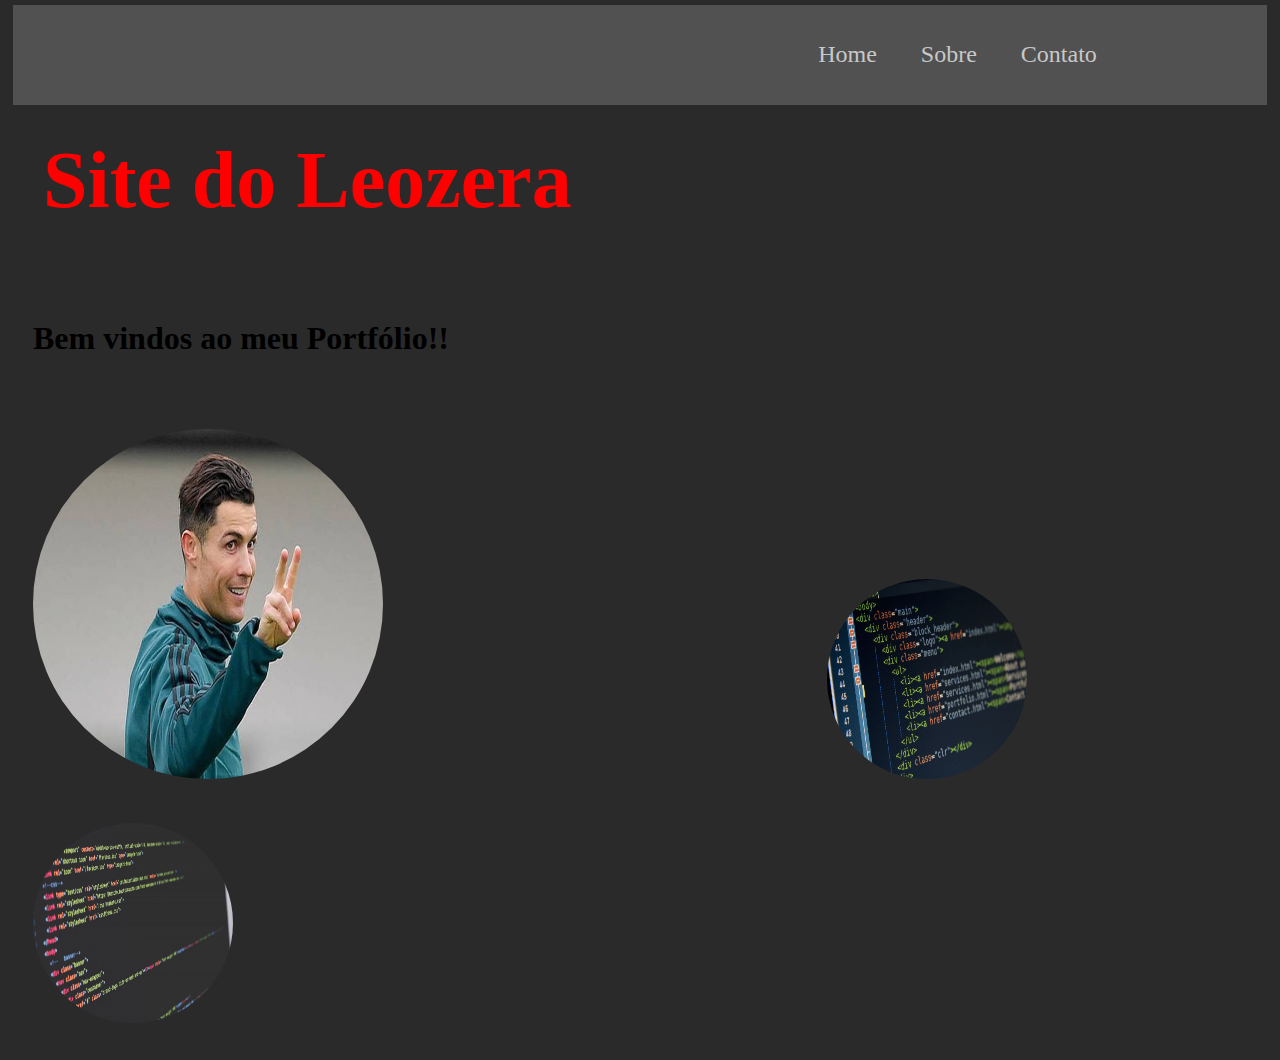
<file: index.html>
<!DOCTYPE html>
<html lang="en, pt-br">
<head>
    <meta charset="UTF-8">
    <meta name="viewport" content="width=device-width, initial-scale=1.0">
    <title>Leozera Site</title>
    <link rel="stylesheet" href="assets/styles.css">
</head>
<body>
    
    <header class="header">
      <nav class="navbar">

            <br><br><br><br><br><br>
        <a href="index.html">Home</a>
        <a href="sobre.html">Sobre</a>
        <a href="contato.html">Contato</a>
       
      </nav>
    </header>
   <h1 class="index">Site do Leozera</h1>
   <h3 style="font-family: Georgia, 'Times New Roman', Times, serif; font-size: 2rem; padding: 20px;">Bem vindos ao meu Portfólio!!</h3>

  </div>

  <img style="width: 350px; height: 350px; border-radius: 50%; padding: 20px; margin-right: 400px;" src="Imagens/cr7.jpg" alt="">



  <img style="width: 200px; height: 200px; border-radius: 50%; padding: 20px; columns: 2;" src="Imagens/html.webp" alt="">
  <img style="width: 200px; height: 200px; border-radius: 50%; padding: 20px; columns: 2;" src="Imagens/css.png" alt="">

</body>
</html>
</file>
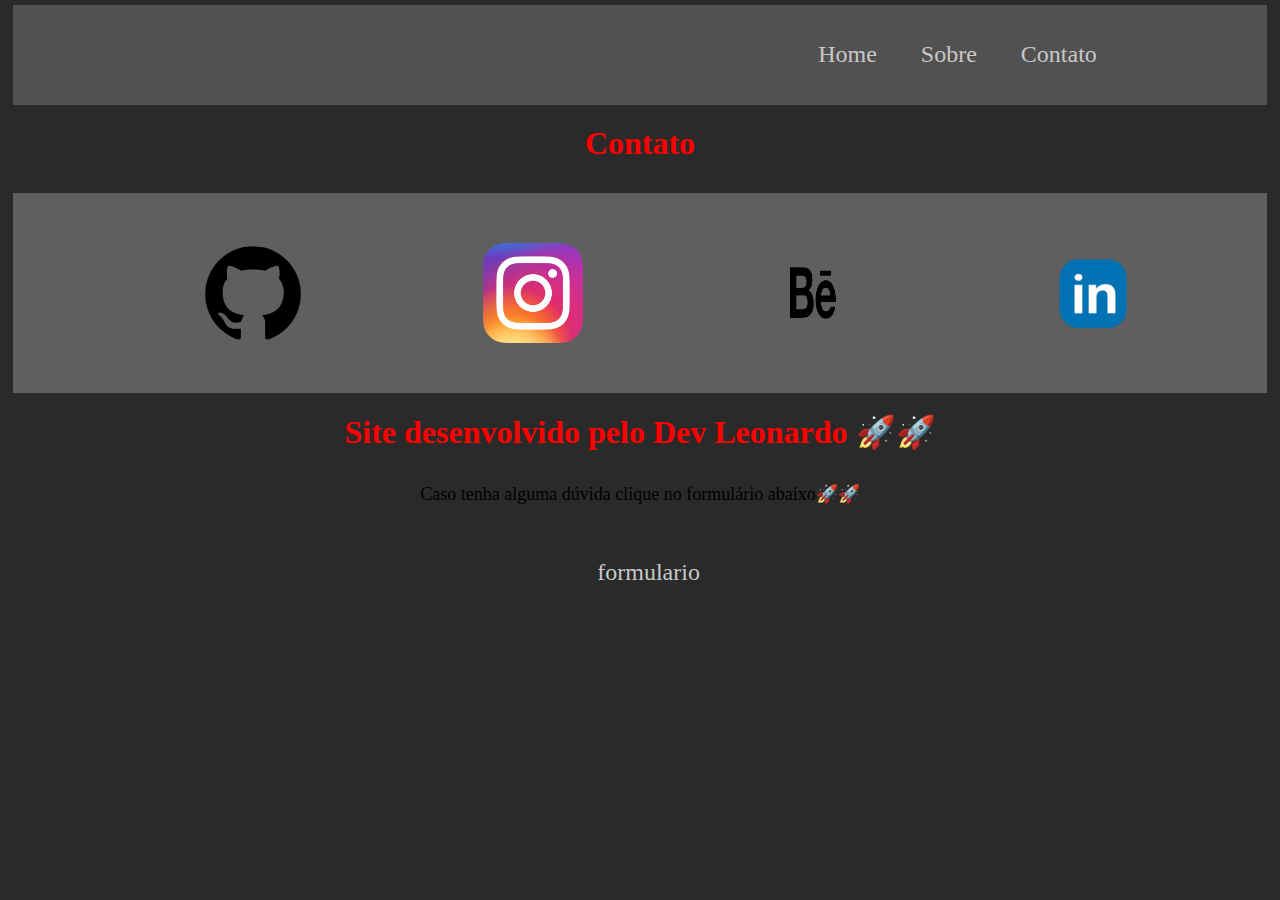
<file: contato.html>
<!DOCTYPE html>
<html lang="en, pt-br">
<head>
    <meta charset="UTF-8">
    <meta name="viewport" content="width=device-width, initial-scale=1.0">
    <title>Leozera Site</title>
    <link rel="stylesheet" href="assets/styles.css">
</head>
<body>
    <header class="header">
        <nav class="navbar">
         <br><br><br><br><br><br>
          <a href="index.html">Home</a>
          <a href="sobre.html">Sobre</a>
          <a href="contato.html">Contato</a>
        </nav>
      </header>
    <h1>Contato</h1>
    <div class="container">
      <div class="contato">
          <a class="animacao" href="https://github.com/PedroLeoo07"><img class="contato" src="Imagens\github.png" alt=""> </a>
          <a class="animacao" href="https://www.instagram.com/pedro_.leo/"><img class="contato" src="Imagens/Instagram.webp" alt="">
            <a class="animacao" href="https://www.behance.net/leonardopedro3"><img class="contato" src="Imagens\Behance.png" alt=""> </a>
            <a  class="animacao" href="https://www.linkedin.com/in/leonardo-pedro-a77435304?utm_source=share&utm_campaign=share_via&utm_content=profile&utm_medium=android_app"><img class="contato" src="Imagens/Linkedin.png" alt=""></a>
         
           <br><br>
          
        </div>
      </div>
      
</div>

<h1>Site desenvolvido pelo Dev Leonardo 🚀🚀</h1>
<p>Caso tenha alguma dúvida clique no formulário abaixo🚀🚀</p>
<br><br>
<a style="padding: 20px; margin-left: 45%;" href="formulario/formulario.html">formulario</a>
</body>
</html>
</file>
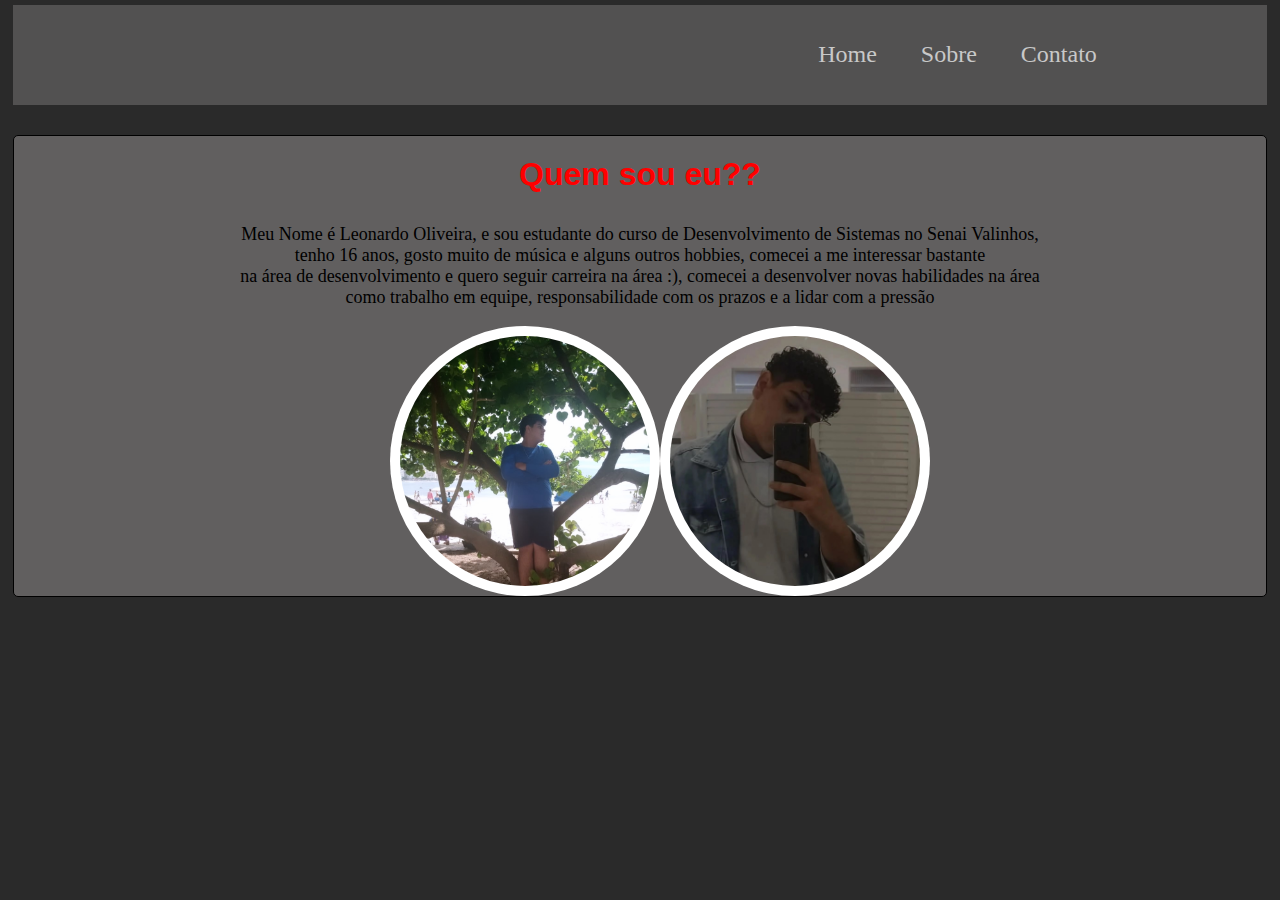
<file: sobre.html>
<!DOCTYPE html>
<html lang="en, pt-br">
<head>
    <meta charset="UTF-8">
    <meta name="viewport" content="width=device-width, initial-scale=1.0">
    <title>Leozera Site</title>
    <link rel="stylesheet" href="assets/styles.css">
</head>
<body>
    <header class="header">
        <nav class="navbar">
        <br><br><br><br><br><br>
          <a href="index.html">Home</a>
          <a href="sobre.html">Sobre</a>
          <a href="contato.html">Contato</a>
        </nav>
      </header>
      <div class="sobre">
    <h1>Quem sou eu??</h1>
    <p> Meu Nome é Leonardo Oliveira, e sou estudante do curso de Desenvolvimento de Sistemas no Senai Valinhos, <br>
       tenho 16 anos, gosto muito de música e alguns outros hobbies, comecei a me interessar bastante <br>
        na área de desenvolvimento e quero seguir carreira na área :), comecei a desenvolver novas habilidades na área <br> 
        como trabalho em equipe, responsabilidade com os prazos e a lidar com a pressão</p>
        <div class="alinhamento">
          <img class="foto" src="Imagens\Eu.jpeg" alt="" style="width: 250px; height: 250px; border-radius: 50%; padding: 10px; display: flex;">
          <br>
          <img class="foto" src="Imagens\Eu2.jpeg" alt="" style="width: 250px; height: 250px; border-radius: 50%; padding: 10px; display: flex;">
        </div>
    
  </div>
</body>
</html>
</file>
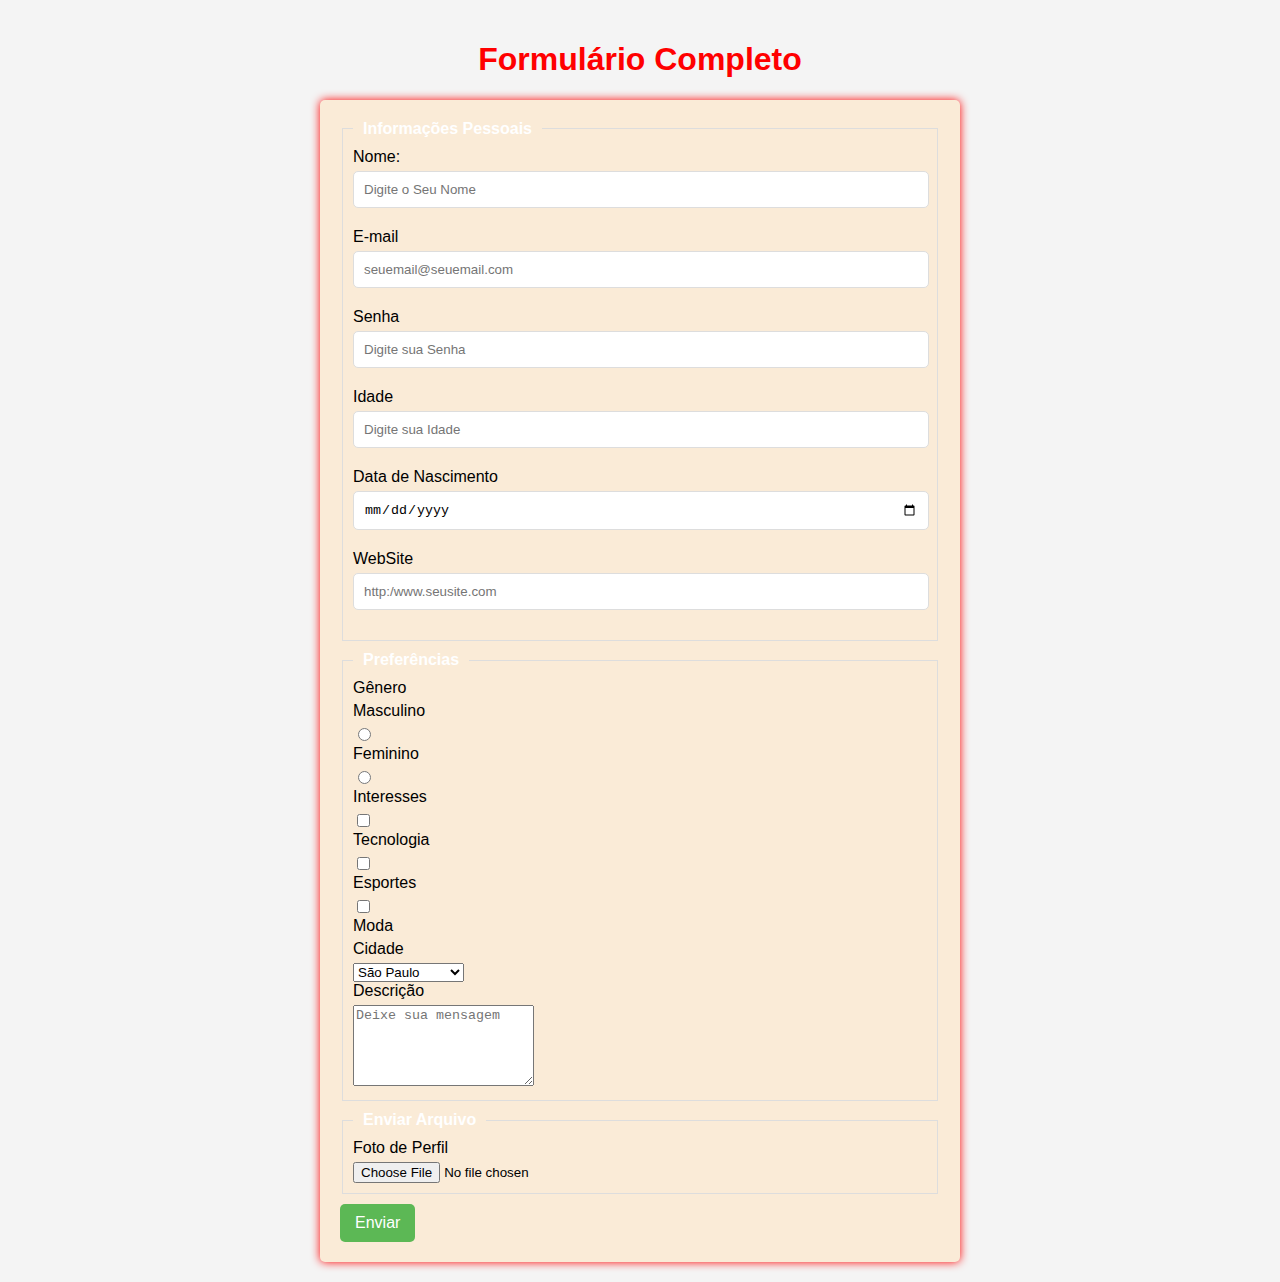
<file: formulario/formulario.html>
<!DOCTYPE html>
<html lang="en">
<head>
    <meta charset="UTF-8">
    <meta name="viewport" content="width=device-width, initial-scale=1.0">
    <title>Formulário</title>
    <link rel="stylesheet" href="assets/styles.css">
</head>
<body>

    <h1>Formulário Completo</h1>

    <form action="">
            <fieldset>
                <legend>Informações Pessoais</legend>

                <label for="nome">Nome:</label>
                <input type="text" id="nome" name="nome" placeholder="Digite o Seu Nome" required maxlength="100">

                <label for="email">E-mail</label>
                <input type="email" id="email" name="email" placeholder="seuemail@seuemail.com" required>

                <label for="senha">Senha</label>
                <input type="Password" id="senha" name="senha" placeholder="Digite sua Senha" required minlength="8" maxlength="12">
           
                <label for="idade">Idade</label>
                <input type="number" id="idade" name="idade" placeholder="Digite sua Idade" min="18" max="120" required>

                <label for="data-de-nascimento">Data de Nascimento</label>
                <input type="date" id="data-de-nascimento" name="data-de-nascimento" required>

                <label for="webSite">WebSite</label>
                <input type="url" id="webSite" name="website" placeholder="http:/www.seusite.com">
            </fieldset>

            <fieldset>
                <legend>Preferências</legend>
              <label for="genero">Gênero</label>
                
              <label for="masculino">Masculino</label>
                <input type="radio" id="masculino" name="genero" value="masculino">

                <label for="feminino">Feminino</label>
                <input type="radio" id="feminino" name="genero" value="feminino">

                <label>Interesses</label>

                <input type="checkbox" id="tecnologia">
                <label for="tecnologia">Tecnologia</label>

                <input type="checkbox" id="esportes">
                <label for="esportes">Esportes</label>

                <input type="checkbox" id="moda">
                <label for="moda">Moda</label>

                <label for="cidade">Cidade</label>
                <select name="cidade" id="cidade" required>
                    <option value="sao-paulo">São Paulo</option>
                    <option value="rio-de-janeiro">Rio De Janeiro</option>
                    <option value="belo-horizonte">Belo Horizonte</option>
                    <option value="brasilia">Brasília</option>
                    <option value="salvador">Salvador</option>

                </select>

                <label for="descricao">Descrição</label>
                <textarea name="descricao" id="descricao" rows="5"  placeholder="Deixe sua mensagem" required></textarea>
            </fieldset>

            <fieldset>
                <legend>Enviar Arquivo</legend>
                <label for="foto">Foto de Perfil</label>
                <input type="file" id="foto" name="foto" accept="image/*">

            </fieldset>
            <button type="submit">Enviar</button>
    </form>
    
</body>
</html>
</file>
<file: assets/styles.css>
body{
    background-color: rgb(42, 42, 42);
    margin-top: auto;
    padding: 5px;
}

.header{
    background-color: rgb(82, 81, 81);
    height: 100px;
    width: 100%;
    text-align: center;
    columns: 2;
}

.index{
    font-family: Georgia, 'Times New Roman', Times, serif;
    text-align: left;
    padding: 20px;
    margin-left: 10px;
    font-size: 5rem;
    font
}
h1{
    color: #ff0000;
    margin-top: 10px;
    text-align: center;
    padding: 10px;
}

a{
    text-decoration: none;
    color: #c8c8c8;
    font-size: 1.5rem;
    font-weight: 100;
    transition: 0.5s;
    padding: 20px;
}
a:hover{
    transform: scale(0.7);
    font-size:  2rem;;
    text-decoration: underline;
    color: #ff0000;
}


.img{
    width: 350px;
    height: 350px;
    padding: 30px;
    align-items: center;
    text-align: center;
}


.foto{
    background-color: #ffffff;
    width: 350px;
    height: 350px;
    border-radius: 10px;
    display: flex;
    padding: 20px;
}

.alinhamento{
    columns: 2;
    margin-left: 30%;
    text-align: center;
    display: flex;
    border: 10px;
}

.foto:hover{
    transform: scale(1.1);
}

.text{
    text-align: center;
}

.contato{
    width: 100px;
    height: 100px;
    align-items: center;
    padding: 30px;
    display: flex;
}

.home{
    border: 1px solid #000;
    padding: 5px;
    border-radius: 5px;
    background-color: #615f5f;
    text-align: center;
    font-family: Arial, Helvetica, sans-serif;
}

.container{
    background-color: #5f5f5f;
    padding: 20px;
}

.animacao{
    padding: 10px;
    text-align: center;
    margin-left: 100%;
}

p{
    text-align: center;
    font-size: large;
    font-family: Georgia, 'Times New Roman', Times, serif;
}
.sobre{
    border: 1px solid #000;
    padding: 20git px;
    border-radius: 5px;
    background-color: #615f5f;
    text-align: center;
    font-family: Arial, Helvetica, sans-serif;
    margin-top: 30px;
}
</file>
<file: formulario/assets/styles.css>
body{
    font-family: 'Franklin Gothic Medium', 'Arial Narrow', Arial, sans-serif;
    background-color: #f4f4f4;
    color: black;
    padding: 20px;
    margin: 0;
}

h1{
    text-align: center;
    color: #ff0000;
}

form{
    max-width: 600px;
    margin: 0 auto;
    background-color: antiquewhite;
    padding: 20px;
    border-radius: 5px;
    box-shadow: 0 0 10px #ff0000;
}

form fieldset{
    border: 1px solid #ddd;
    padding: 10px;
    margin-bottom: 10px;
}

form label{
    display: block;
    margin-bottom: 5px;
    color: #000;
}

form legend{
    padding: 0 10px;
    font-weight: bold;
    color: #fff;
}

form input[type="text"],
form input[type="email"],
form input[type="password"],
form input[type="number"],
form input[type="date"],
form input[type="url"],
form select
form textarea{
    width: calc(100% - 20px);
    padding: 10px;
    margin-bottom: 20px;
    border: 1px solid #ddd;
    border-radius: 5px;
}

form button{
    cursor: pointer;
    background-color: #5cb855;
    color: #fff;
    border: none;
    padding: 10px 15px;
    border-radius: 5px;
    font-size: 16px;
}

form button:hover{
    background-color: #5cb855;
}
</file>
